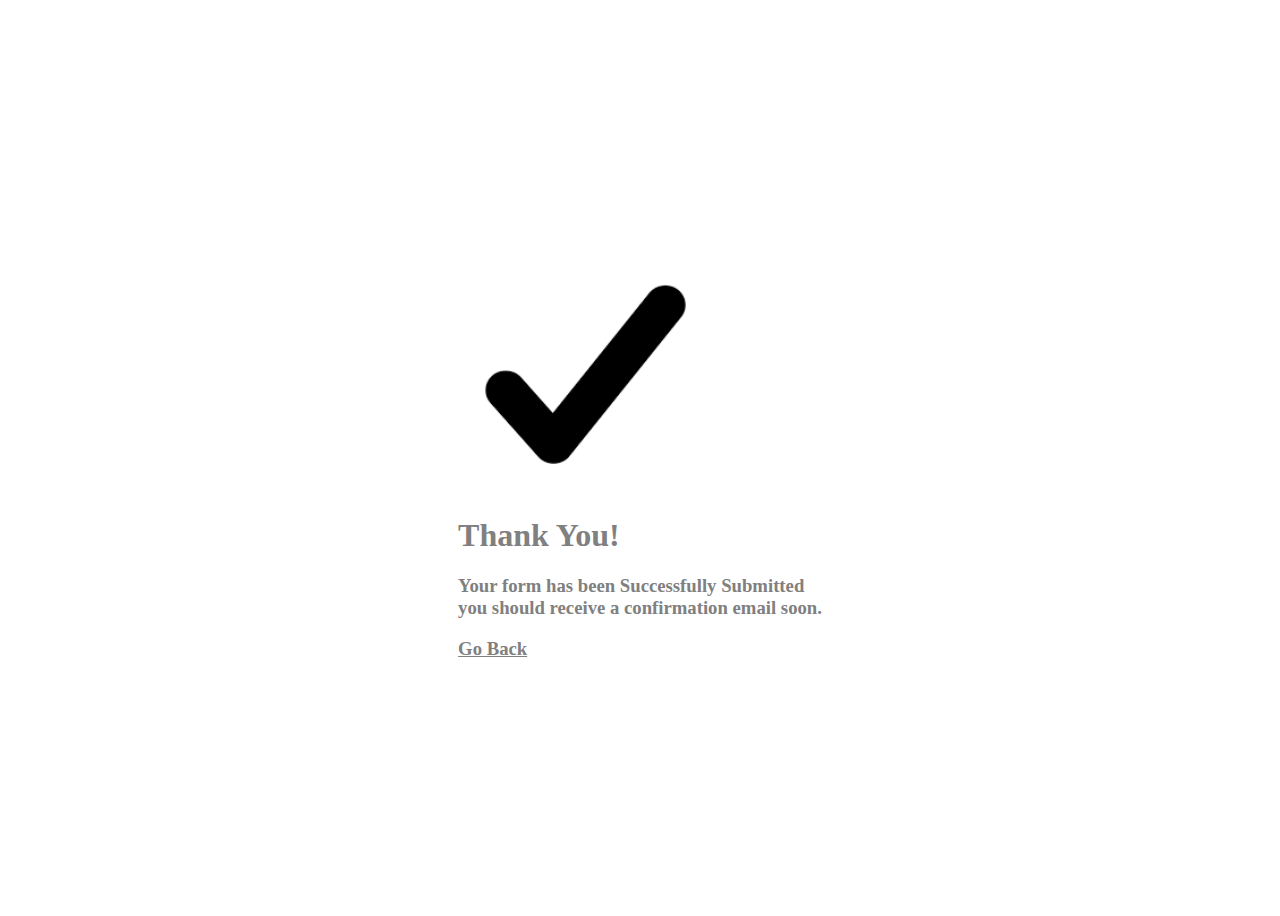
<file: thankYou.html>
<!DOCTYPE html>
<html lang="en">

<head>
    <meta charset="UTF-8">
    <meta http-equiv="X-UA-Compatible" content="IE=edge">
    <meta name="viewport" content="width=device-width, initial-scale=1.0">
    <title>Submit</title>
</head>

<body>
    <div style=" display: flex; justify-content: center; align-items: center; width: 100%; height: 100vh;">
        <div>
            <img src="./image/arrow2" alt="green.jpg" width="70%">
            <h1 style="color: #808080;">Thank You!</h1>
            <h3 style="color: #808080;">Your form has been Successfully Submitted <br>
                you should receive a confirmation email soon.</h3>
            <h3> <a style="color: #808080;" href="./index.html">Go Back</a></h3>
        </div>
    </div>
</body>

</html>
</file>
